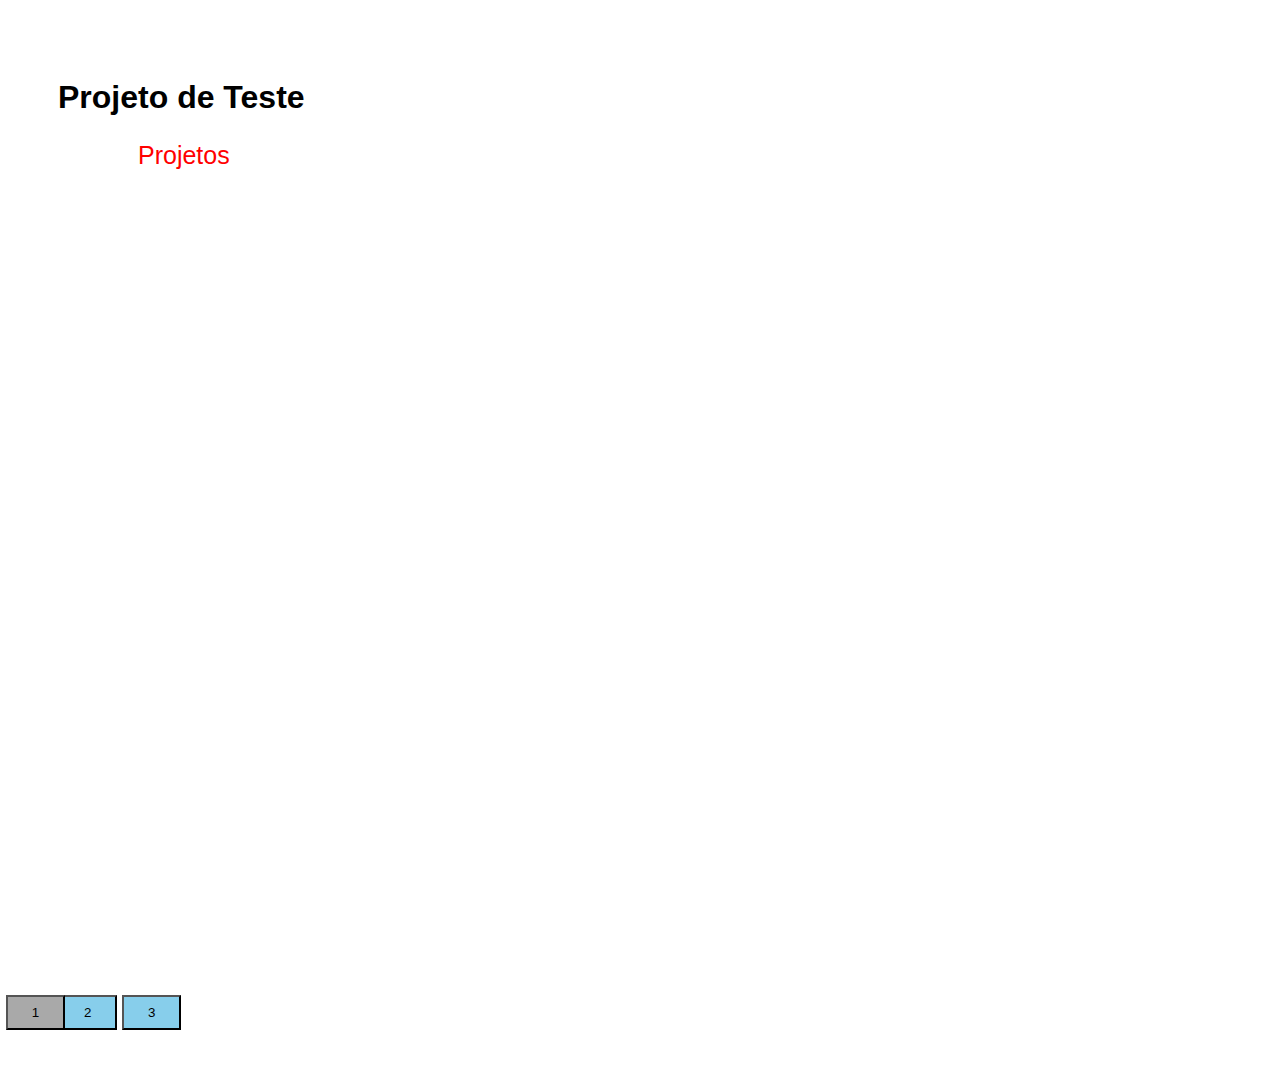
<file: index.html>
<!DOCTYPE html>
<html lang="pt-BR">
<head>
  <meta charset="UTF-8">
  <title>Projeto de Teste</title>
  <style>
    /* Estilos CSS */
    body {
      font-family: Arial, sans-serif;
      background-color: white; /* fundo claro */
      color: white;
      padding: 50px;
    }

    h1 {
      color: black;
    }

    p {
      color: #ff0000;
      font-size: 25px;
      margin-left: 80px;
    }
    
   .pagina {
     background-color: skyblue ;
     padding: 8px 24px;
     color:white
     display:block;
     margin-top:800px;
   }
    .pagina3 {
      background-color: skyblue ;
     padding: 8px 24px;
     color:white
     display:block;
     margin-top:800px;
     margin-right:-80px;
    }
       .estou {
     background-color: darkgrey ;
     padding: 8px 24px;
     color:white
     display:block;
     margin-top:800px;
     margin-left:-100px;
   }
    
  </style>
</head>
<body>
  <h1>Projeto de Teste</h1>
  <p>Projetos</p>

  
  <button class="pagina" onclick="window.location.href='index2.html'">2</button>
  <button class="pagina3" onclick="window.location.href='index3.html'">3</button>
   <button class="estou" onclick="window.location.href=''">1</button>
  <script>
    // Aqui você pode colocar JS se quiser
    console.log("Página carregada com sucesso!");
    
    
  </script>
  
</body>
</html>
</file>
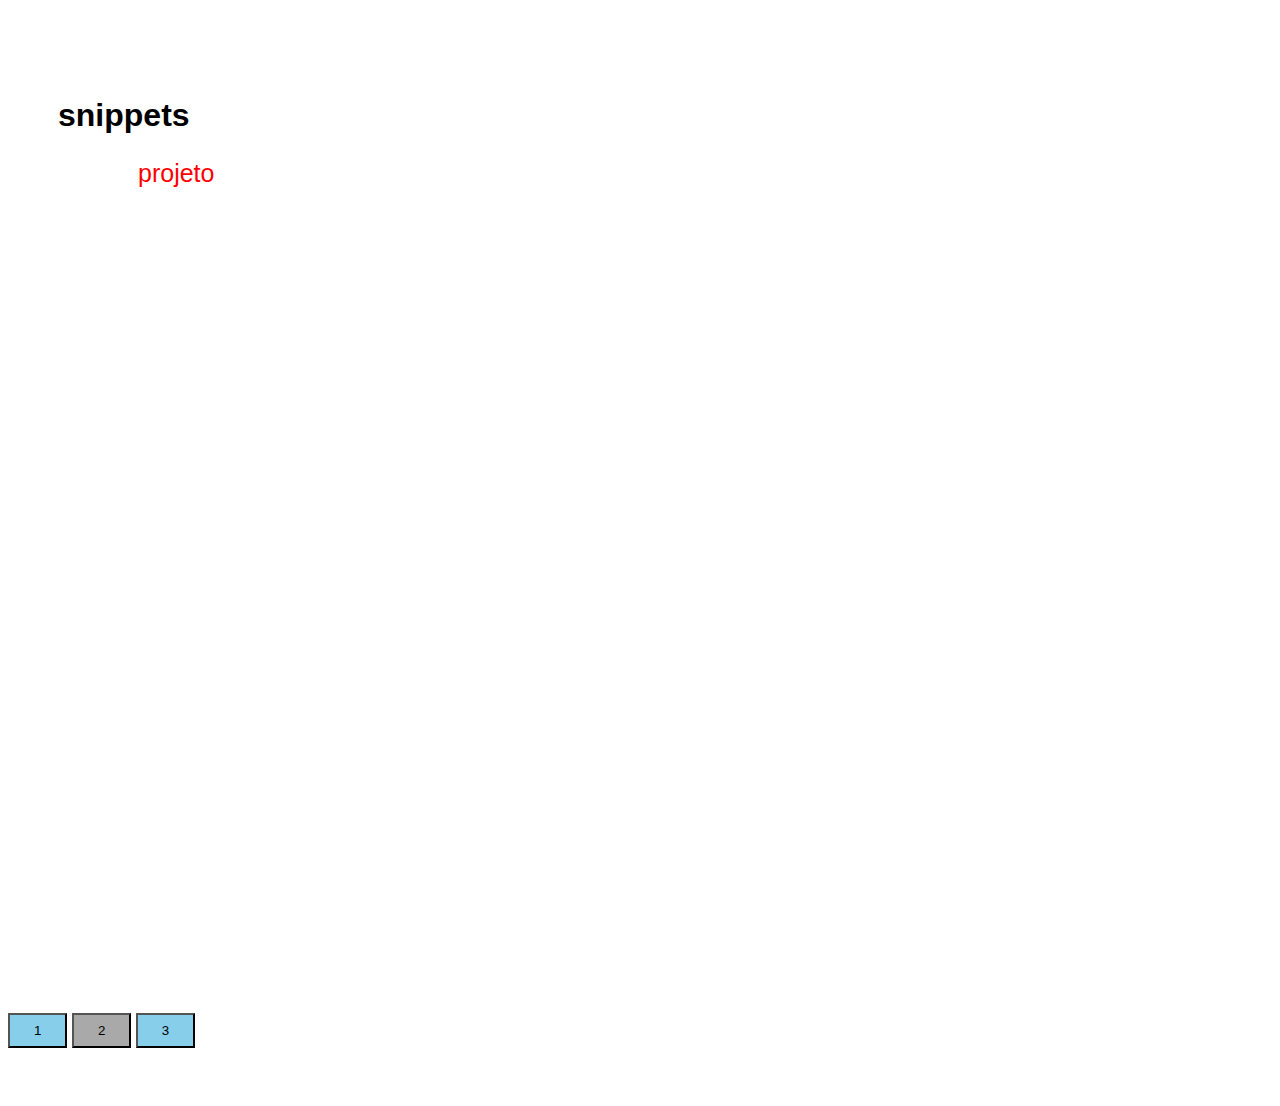
<file: index2.html>
<!DOCTYPE html>
<html>lang="pt-BR"

<head>
  <meta charset="UTF-8">
  <title>testes</title>
  <style>
      body {
      font-family: Arial, sans-serif;
      background-color: white; /* fundo claro */
      color: white;
      padding: 50px;
      
    h1 {
      color: black;
    }

    p {
      color: #ff0000;
      font-size: 25px;
      margin-left: 80px;
    }
    
    }
    .pagina {
      background-color: skyblue ;
     padding: 8px 24px;
     color:white
     display:block;
     margin-top:800px;
     margin-left:-50px;
    }
     .estou2 {
      background-color: darkgray ;
     padding: 8px 24px;
     color:white
     display:block;
     margin-top:800px;
     margin-right:-100px;
    }
       .pagina3 {
     background-color: skyblue ;
     padding: 8px 24px;
     color:white
     display:block;
     margin-top:800px;
     margin-left:100px;
   }
  </style>
</head>

<body>
  <h1>snippets</h1>
  <p>projeto</p>
    
  <button class="pagina" onclick="window.location.href='index.html'">1</button>
  <button class="estou2" onclick="window.location.href=''">2</button>
   <button class="pagina3" onclick="window.location.href='index3.html'">3</button>
  <script>
  </body>

</html>
</file>
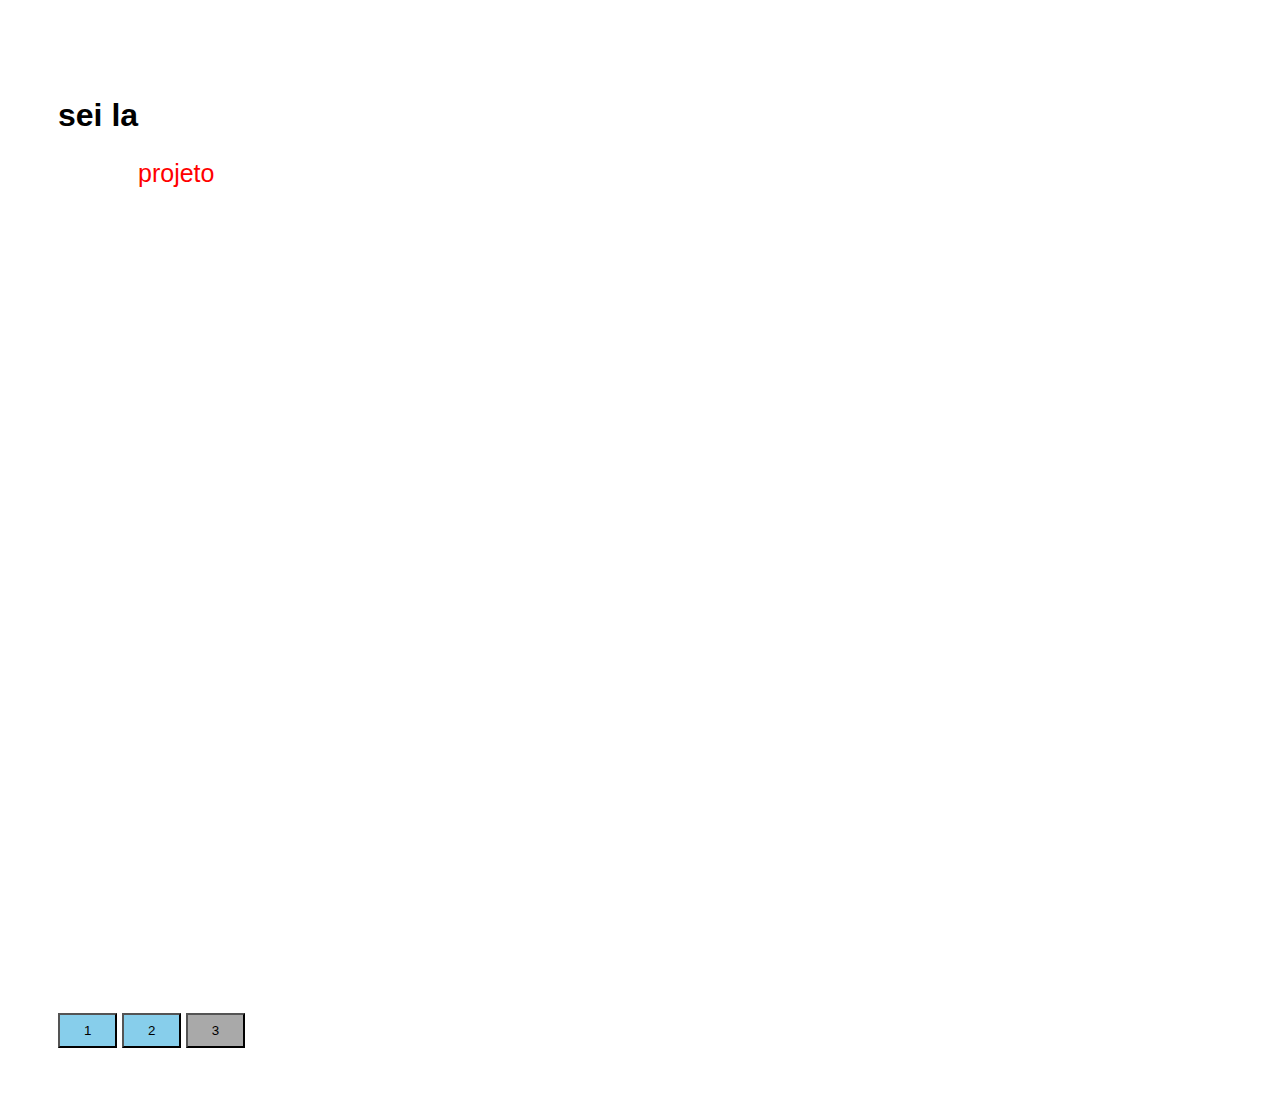
<file: index3.html>
<!DOCTYPE html>
<html>lang="pt-BR"

<head>
  <meta charset="UTF-8">
  <title>testes</title>
  <style>
      body {
      font-family: Arial, sans-serif;
      background-color: white; /* fundo claro */
      color: white;
      padding: 50px;
      
    h1 {
      color: black;
    }

    p {
      color: #ff0000;
      font-size: 25px;
      margin-left: 80px;
    }
    
    }
    .pagina {
      background-color: skyblue ;
     padding: 8px 24px;
     color:white
     display:block;
     margin-top:800px;
     margin-left:80px;
    }
    .pagina2 {
      background-color: skyblue ;
     padding: 8px 24px;
     color:white
     display:block;
     margin-top:800px;
     margin-right:-80px;
    }
       .estou3 {
     background-color: darkgrey ;
     padding: 8px 24px;
     color:white
     display:block;
     margin-top:800px;
   }
  </style>
</head>

<body>
  <h1>sei la</h1>
  <p>projeto</p>
    
  <button class="pagina2" onclick="window.location.href='index.html'">1</button>
  <button class="pagina" onclick="window.location.href='index.html'">2</button>  <button class="estou3" onclick="window.location.href=''">3</button>
  </body>

</html>
</file>
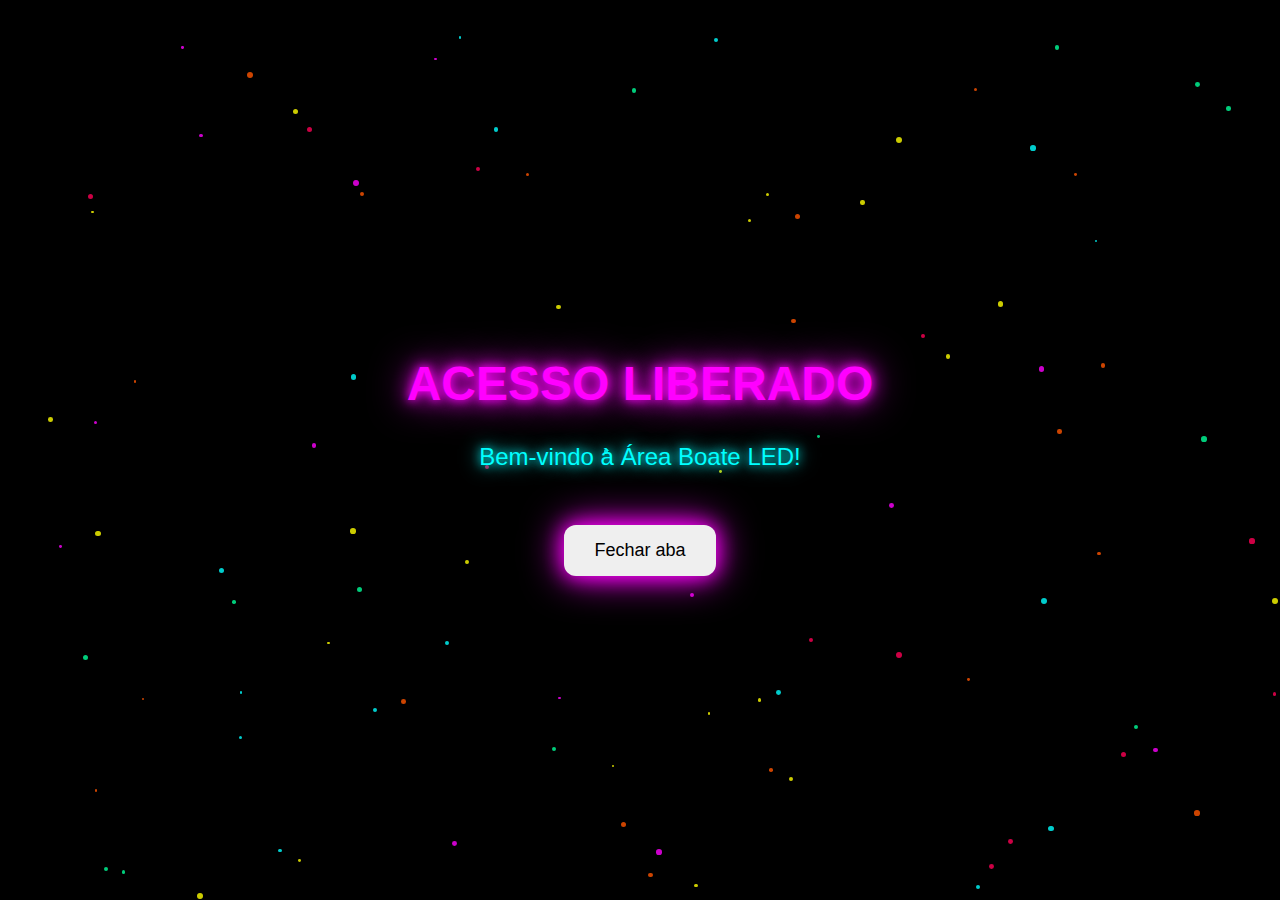
<file: pagina_restrita.html>
<!DOCTYPE html>
<html lang="pt-BR">
<head>
<meta charset="UTF-8">
<meta name="viewport" content="width=device-width, initial-scale=1.0">
<title>Área Boate LED</title>
<style>
body {
    margin: 0;
    padding: 0;
    overflow: hidden;
    height: 100vh;
    background: #000;
    display: flex;
    justify-content: center;
    align-items: center;
    font-family: 'Arial', sans-serif;
}

/* Container central */
.container {
    position: relative;
    text-align: center;
    z-index: 10;
}

/* Título neon animado com múltiplas cores */
h1 {
    font-size: 3rem;
    font-weight: bold;
    color: #ff00ff;
    text-shadow: 0 0 10px #ff00ff, 0 0 20px #ff00ff, 0 0 40px #ff00ff;
    animation: neonColors 3s infinite alternate;
}

/* Texto secundário neon */
p {
    font-size: 1.5rem;
    color: #0ff;
    text-shadow: 0 0 10px #0ff, 0 0 20px #0ff;
    animation: neonColors2 4s infinite alternate;
    margin-top: 15px;
}

/* Botão neon pulsante com várias cores */
button {
    padding: 15px 30px;
    margin-top: 30px;
    font-size: 18px;
    border-radius: 12px;
    border: none;
    cursor: pointer;
    color: #000;
    animation: buttonColors 2s infinite alternate;
    box-shadow: 0 0 20px #ff00ff, 0 0 40px #ff00ff;
    transition: 0.3s;
}

button:hover {
    transform: scale(1.1);
    box-shadow: 0 0 60px #fff, 0 0 120px #fff;
}

/* Animações de cores */
@keyframes neonColors {
    0% { color: #ff00ff; text-shadow: 0 0 10px #ff00ff, 0 0 20px #ff00ff; }
    25% { color: #00ffea; text-shadow: 0 0 10px #00ffea, 0 0 20px #00ffea; }
    50% { color: #ff0055; text-shadow: 0 0 10px #ff0055, 0 0 20px #ff0055; }
    75% { color: #ffff00; text-shadow: 0 0 10px #ffff00, 0 0 20px #ffff00; }
    100% { color: #ff00ff; text-shadow: 0 0 10px #ff00ff, 0 0 20px #ff00ff; }
}

@keyframes neonColors2 {
    0% { color: #0ff; text-shadow: 0 0 10px #0ff,0 0 20px #0ff; }
    25% { color: #ff0; text-shadow: 0 0 10px #ff0,0 0 20px #ff0; }
    50% { color: #f0f; text-shadow: 0 0 10px #f0f,0 0 20px #f0f; }
    75% { color: #0f0; text-shadow: 0 0 10px #0f0,0 0 20px #0f0; }
    100% { color: #0ff; text-shadow: 0 0 10px #0ff,0 0 20px #0ff; }
}

@keyframes buttonColors {
    0% { background-color: #ff00ff; box-shadow: 0 0 20px #ff00ff, 0 0 40px #ff00ff; }
    25% { background-color: #00ffea; box-shadow: 0 0 20px #00ffea, 0 0 40px #00ffea; }
    50% { background-color: #ff0055; box-shadow: 0 0 20px #ff0055, 0 0 40px #ff0055; }
    75% { background-color: #ffff00; box-shadow: 0 0 20px #ffff00, 0 0 40px #ffff00; }
    100% { background-color: #ff00ff; box-shadow: 0 0 20px #ff00ff, 0 0 40px #ff00ff; }
}

/* Partículas neon animadas */
.star {
    position: absolute;
    border-radius: 50%;
    opacity: 0.8;
    animation: twinkle 3s infinite ease-in-out;
}

@keyframes twinkle {
    0% { transform: translate(0,0) scale(0.5); opacity: 0.3; }
    50% { transform: translate(calc(var(--x)*1px), calc(var(--y)*1px)) scale(1.5); opacity: 1; }
    100% { transform: translate(0,0) scale(0.5); opacity: 0.3; }
}
</style>
</head>
<body>
<div class="container">
    <h1>ACESSO LIBERADO</h1>
    <p>Bem-vindo à Área Boate LED!</p>
    <button onclick="window.close()">Fechar aba</button>
</div>

<script>
// Cria partículas neon com movimento aleatório
const colors = ['#ff00ff','#0ff','#ff0055','#00ff99','#ffff00','#ff5500','#00ffff','#ff5500','#ff0','#f0f'];
for(let i=0;i<100;i++){
    const star = document.createElement('div');
    star.className = 'star';
    star.style.width = star.style.height = Math.random()*4 + 2 + 'px';
    star.style.top = Math.random()*100 + 'vh';
    star.style.left = Math.random()*100 + 'vw';
    star.style.backgroundColor = colors[Math.floor(Math.random()*colors.length)];
    // Define movimento aleatório para cada partícula
    star.style.setProperty('--x', (Math.random()*200-100).toFixed(2));
    star.style.setProperty('--y', (Math.random()*200-100).toFixed(2));
    star.style.animationDuration = (Math.random()*4 + 2)+'s';
    document.body.appendChild(star);
}
</script>
</body>
</html>
</file>
